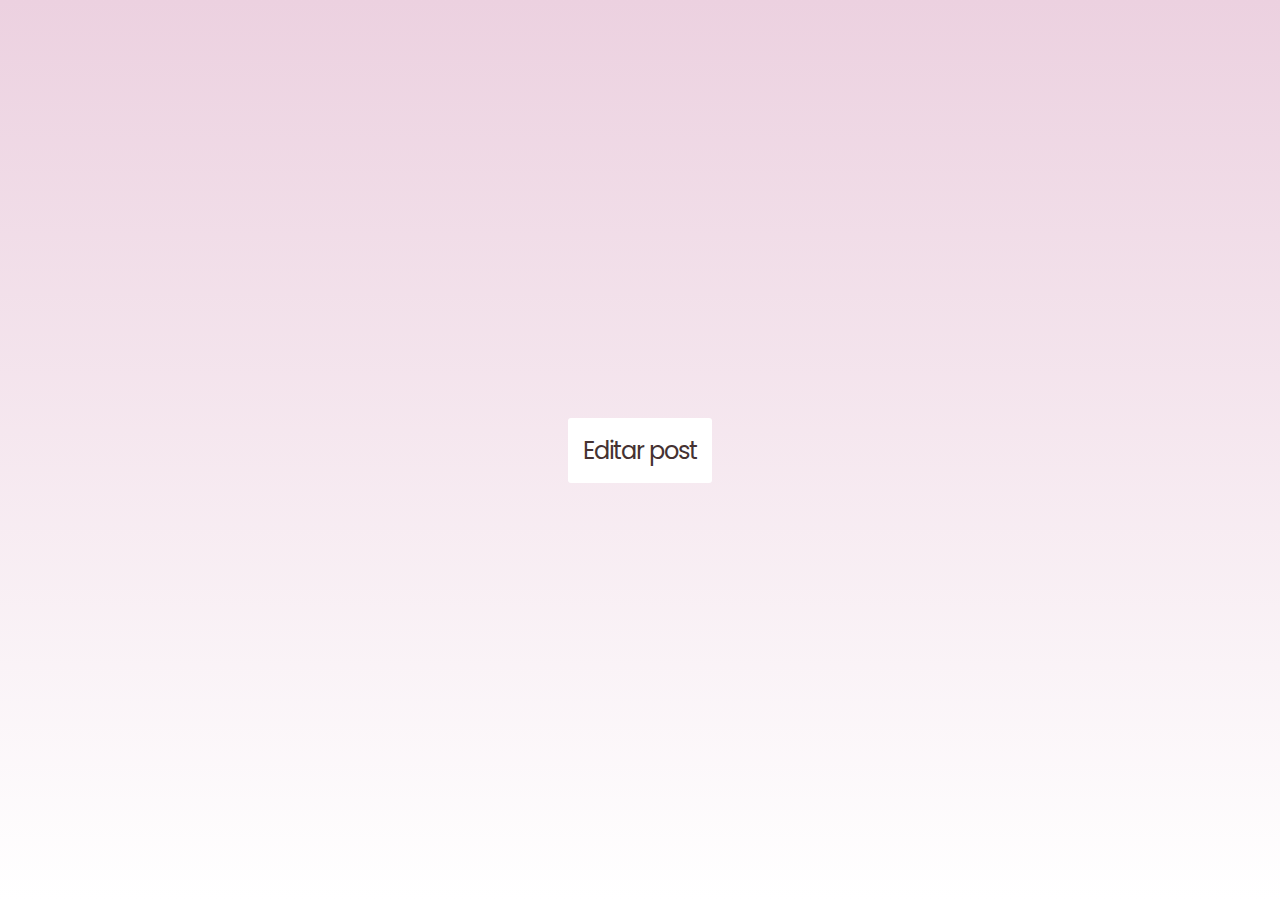
<file: app/views/admin/edita-post.html>
<!DOCTYPE html>
<html lang="pt-br">

<head>
    <meta charset="utf-8" />
    <title>Story Stroll</title>
    <meta name="viewport" content="width=device-width, initial-scale=1, minimum-scale=1, maximum-scale=1" />
    <link rel="stylesheet" href="../../../public/css/posts.css" />
    <link rel="preconnect" href="https://fonts.googleapis.com">
    <link rel="preconnect" href="https://fonts.gstatic.com" crossorigin>
    <link
        href="https://fonts.googleapis.com/css2?family=Poppins:ital,wght@0,100;0,200;0,300;0,400;0,500;0,600;0,700;0,800;0,900;1,100;1,200;1,300;1,400;1,500;1,600;1,700;1,800;1,900&display=swap"
        rel="stylesheet">
    <link
        href="https://fonts.googleapis.com/css2?family=Montserrat:ital,wght@0,100..900;1,100..900&family=Poppins:ital,wght@0,100;0,200;0,300;0,400;0,500;0,600;0,700;0,800;0,900;1,100;1,200;1,300;1,400;1,500;1,600;1,700;1,800;1,900&display=swap"
        rel="stylesheet">


</head>

<body>

    <a class="botao" href="#popup-box">Editar post</a>
    <div id="popup-box" class="popup">
        <div class="content">
            <form action="#" method="post" enctype="multipart/form-data">
                <div class="formulario">
                    <div class="esquerda">
                        <label for="autor">Autor</label><br>
                        <input type="text" id="autor" name="autor" value="pedro_123" readonly><br>
                        <label for="titulo">Título</label><br>
                        <input type="text" id="titulo" name="titulo" placeholder="Título da sua review" value="Título">
                        <div class="rating">
                            <label>
                                <input type="radio" name="stars" value="1" />
                                <span class="icon">★</span>
                            </label>
                            <label>
                                <input type="radio" name="stars" value="2" />
                                <span class="icon">★</span>
                                <span class="icon">★</span>
                            </label>
                            <label>
                                <input type="radio" name="stars" value="3" />
                                <span class="icon">★</span>
                                <span class="icon">★</span>
                                <span class="icon">★</span>
                            </label>
                            <label>
                                <input type="radio" name="stars" value="4" checked="checked" />
                                <span class="icon">★</span>
                                <span class="icon">★</span>
                                <span class="icon">★</span>
                                <span class="icon">★</span>
                            </label>
                            <label>
                                <input type="radio" name="stars" value="5" />
                                <span class="icon">★</span>
                                <span class="icon">★</span>
                                <span class="icon">★</span>
                                <span class="icon">★</span>
                                <span class="icon">★</span>
                            </label>
                        </div>
                        <br>
                        <label for="conteudo">Review</label><br>
                        <textarea type="text" id="conteudo" name="conteudo" placeholder="Conteudo da sua review"
                            rows="7" cols="50">Sua review</textarea>
                    </div>
                    <div class="direita">
                        <div class="img-prev"><img id="preview" src="../../../public/assets/capa.jpg"
                                alt="Pré-visualização da imagem">
                        </div>
                        <label for="img">Selecione uma imagem:</label>
                        <input type="file" id="img" name="img" accept="image/*">
                        <label for="data">Data da leitura:</label>
                        <input type="date" id="data" name="data">
                        <input type="hidden" id="dataat" name="dataat">
                    </div>
                </div>
                <input type="submit" value="Salvar">
            </form>
            <a class="fecha" href="#">&times;</a>
        </div>
    </div>
    <script src="../../../public/js/add-post.js"></script>
</body>

</html>
</file>
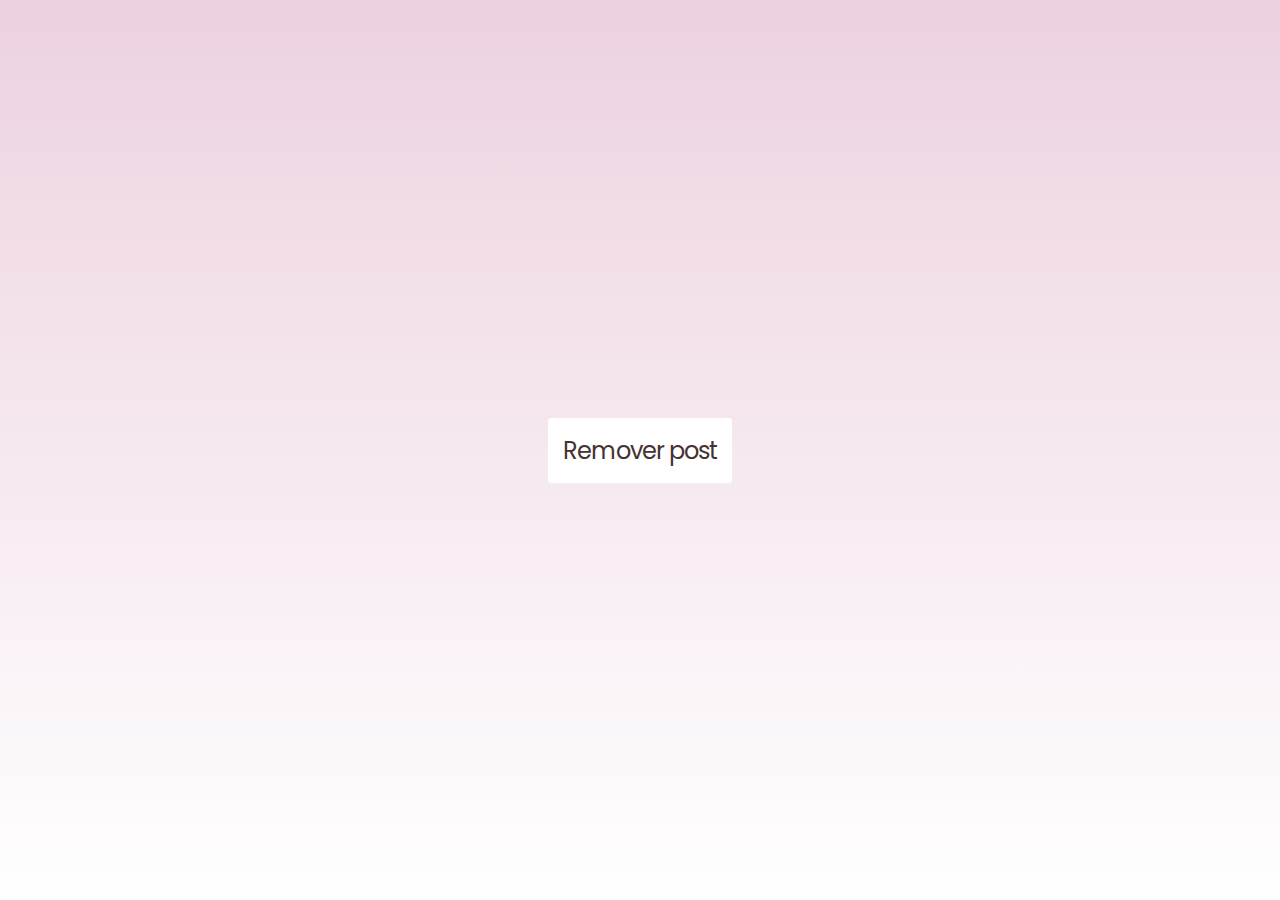
<file: app/views/admin/rm-post.html>
<!DOCTYPE html>
<html lang="pt-br">

<head>
    <meta charset="utf-8" />
    <title>Story Stroll</title>
    <meta name="viewport" content="width=device-width, initial-scale=1, minimum-scale=1, maximum-scale=1" />
    <link rel="stylesheet" href="../../../public/css/ve-post.css" />
    <link rel="preconnect" href="https://fonts.googleapis.com">
    <link rel="preconnect" href="https://fonts.gstatic.com" crossorigin>
    <link
        href="https://fonts.googleapis.com/css2?family=Poppins:ital,wght@0,100;0,200;0,300;0,400;0,500;0,600;0,700;0,800;0,900;1,100;1,200;1,300;1,400;1,500;1,600;1,700;1,800;1,900&display=swap"
        rel="stylesheet">
    <link
        href="https://fonts.googleapis.com/css2?family=Montserrat:ital,wght@0,100..900;1,100..900&family=Poppins:ital,wght@0,100;0,200;0,300;0,400;0,500;0,600;0,700;0,800;0,900;1,100;1,200;1,300;1,400;1,500;1,600;1,700;1,800;1,900&display=swap"
        rel="stylesheet">
    <script src="../../../public/js/rm-post.js"></script>

</head>

<body>

    <a class="botao" href="#popup-box">Remover post</a>
    <div id="popup-box" class="popup">
        <div class="content">

            <a class="fecha" href="#">&times;</a>
            <div class="quebra"></div>
            <form action="/delete/" method="post">
                <input type="hidden" value="id-do-post">
                <input type="submit" value="Excluir publicação" onclick="Excluir()">
            </form>

        </div>

    </div>

</body>

</html>
</file>
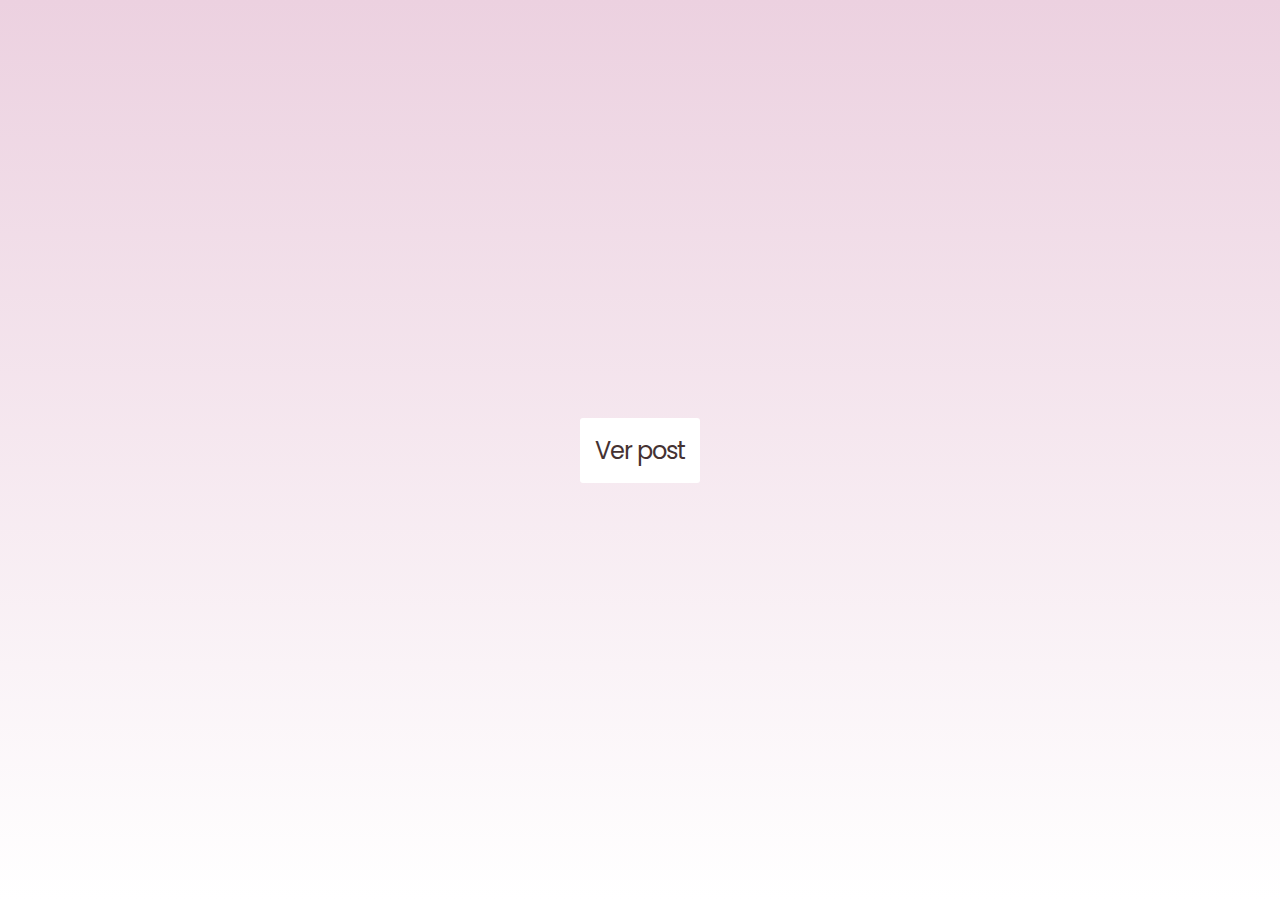
<file: app/views/admin/ve-post.html>
<!DOCTYPE html>
<html lang="pt-br">

<head>
    <meta charset="utf-8" />
    <title>Story Stroll</title>
    <meta name="viewport" content="width=device-width, initial-scale=1, minimum-scale=1, maximum-scale=1" />
    <link rel="stylesheet" href="../../../public/css/ve-post.css" />
    <link rel="preconnect" href="https://fonts.googleapis.com">
    <link rel="preconnect" href="https://fonts.gstatic.com" crossorigin>
    <link
        href="https://fonts.googleapis.com/css2?family=Poppins:ital,wght@0,100;0,200;0,300;0,400;0,500;0,600;0,700;0,800;0,900;1,100;1,200;1,300;1,400;1,500;1,600;1,700;1,800;1,900&display=swap"
        rel="stylesheet">
    <link
        href="https://fonts.googleapis.com/css2?family=Montserrat:ital,wght@0,100..900;1,100..900&family=Poppins:ital,wght@0,100;0,200;0,300;0,400;0,500;0,600;0,700;0,800;0,900;1,100;1,200;1,300;1,400;1,500;1,600;1,700;1,800;1,900&display=swap"
        rel="stylesheet">

</head>

<body>

    <a class="botao" href="#popup-box">Ver post</a>
    <div id="popup-box" class="popup">
        <div class="content">
            <div class="esquerda">
                <h3>Autor</h1>
                    <p>Pedro_123</p>
                    <h3>Título</h1>
                        <p>Os Demônios</p>
                        <div class="nota">
                            <span class="icon">★</span>
                            <span class="icon">★</span>
                            <span class="icon">★</span>
                            <span class="icon">★</span>
                            <span class="icon">★</span>
                        </div>
                        <h3>Review</h1>
                            <textarea rows="14" cols="50"
                                readonly>Lorem ipsum dolor sit amet, consectetur adipiscing elit. Fusce commodo auctor erat, vel accumsan tortor aliquet ac. Donec vel odio eu quam eleifend commodo et quis velit. Nulla sollicitudin justo quis massa faucibus vulputate. Nam non augue leo. Aenean feugiat, lacus molestie facilisis blandit, dui turpis condimentum nisl, ut convallis nunc tortor nec enim. Nullam vestibulum, diam vitae commodo fermentum, mauris lorem sodales mauris, ac lacinia leo risus in tortor. Cras metus felis, rutrum eget vehicula et, elementum ut nunc. Quisque feugiat orci vitae maximus accumsan. Aliquam posuere nisi sed enim dictum, in dictum enim varius. Suspendisse sagittis ut nibh ac efficitur. Duis et nulla a tellus hendrerit euismod. Etiam egestas non dui eu elementum. Curabitur aliquam sed ex id mollis. Aenean a risus nisl.</textarea>
            </div>
            <div class="direita">
                <img src="../../../public/assets/capa.jpg">
                <h3>Data da leitura</h3>
                <p>02/05/2024</p>
                <h3>Data da publicação</h3>
                <p>05/05/2024</p>
            </div>
            <a class="fecha" href="#">&times;</a>
        </div>
    </div>

</body>

</html>
</file>
<file: public/css/posts.css>
body {
    background: linear-gradient(to bottom, #ecd1e0, #ffffff);
    margin: 0;
    width: 100%;
    height: 100vh;
    display: flex;
    align-items: center;
    justify-content: center;
    font-family: "Poppins", sans-serif;
    font-weight: 400;
    font-style: normal;
    letter-spacing: -1px;
    font-size: 24px;
}

.botao {
    padding: 15px;
    background-color: #fff;
    border-radius: 3px;
    text-decoration: none;
}


.popup {
    position: fixed;
    inset: 0;
    background: rgba(69, 50, 50, 0.2);
    display: none;
    align-items: center;
    justify-content: center;
    overflow-y: scroll;
}

textarea {
    font-size: 16px;
}

.content {
    margin: 8px;
    position: relative;
    background: white;
    padding: 10px 20px;
    border-radius: 4px;
}

.capa {
    width: 55%;
    border-style: solid;
    border-width: 1.8px;
    border-color: rgba(0, 0, 0, 0.40);
    border-radius: 10px;
    margin: 10px;
}

.popup:target {
    display: flex;
}

.fecha {
    position: absolute;
    top: -1px;
    right: 10px;
    font-size: 30px;
    text-decoration: none;
}

.formulario {
    display: flex;
    align-items: center;
    flex-direction: row;
    gap: 40px;

}

.formulario>.direita {
    height: 100%;
    display: flex;
    flex-direction: column;
    justify-content: flex-start;
    align-items: center;
    text-align: start;
    width: 61%;
}

.img-prev {
    display: flex;
    align-items: center;
    justify-content: center;
    margin: 8px 0;
    box-sizing: border-box;
    border: 2px solid #453232;
    border-radius: 4px;
    height: 20vh;
    width: 100%;
    background-color: #ecd1e0;
}

input {
    width: 100%;
    padding: 12px 20px;
    margin: 8px 0;
    box-sizing: border-box;
    border: 2px solid #453232;
    border-radius: 4px;
    background-color: #ecd1e0;
    color: #453232;
}

textarea {
    width: 100%;
    padding: 12px 20px;
    margin: 8px 0;
    box-sizing: border-box;
    border: 2px solid #453232;
    border-radius: 4px;
    background-color: #ecd1e0;
    color: #453232;
}

input[type="file"] {
    padding: 12px 20px;
    margin: 8px 0;
    box-sizing: border-box;
    border: 2px solid #453232;
    border-radius: 4px;
    background-color: #ecd1e0;
}

input[type="submit"] {
    width: 100%;
    padding: 12px 20px;
    margin: 8px 0;
    box-sizing: border-box;
    border: 2px solid #453232;
    border-radius: 4px;
    background-color: #ecd1e0;
    color: #453232;
    font-family: "Poppins", sans-serif;
    font-weight: 400;
    font-style: normal;
    letter-spacing: -1px;
    font-size: 24px;
}

#preview {
    max-width: 100%;
    max-height: 100%;
}

.form-img {
    display: flex;
    align-items: center;
    justify-content: center;
    background-color: #ecd1e0;
    padding: 12px 20px;
    color: #453232;
    height: 8vh;
    text-align: center;
    cursor: pointer;
    box-sizing: border-box;
    border: 2px solid #453232;
    border-radius: 4px;
    margin-bottom: 8px;
    font-family: "Poppins", sans-serif;
    font-weight: 400;
    font-style: normal;
    letter-spacing: -1px;
    font-size: 18px;
}

a {
    color: #453232;
}

a:visited {
    color: #453232;
}

.rating {
    display: inline-block;
    position: relative;
    height: 50px;
    line-height: 50px;
    font-size: 50px;
    font-size: 32px;
}

.rating label {
    position: absolute;
    top: 0;
    left: 0;
    height: 100%;
    cursor: pointer;
}

.rating label:last-child {
    position: static;
}

.rating label:nth-child(1) {
    z-index: 5;
}

.rating label:nth-child(2) {
    z-index: 4;
}

.rating label:nth-child(3) {
    z-index: 3;
}

.rating label:nth-child(4) {
    z-index: 2;
}

.rating label:nth-child(5) {
    z-index: 1;
}

.rating label input {
    position: absolute;
    top: 0;
    left: 0;
    opacity: 0;
}

.rating label .icon {
    float: left;
    color: transparent;
}

.rating label:last-child .icon {
    color: #D9D9D9;
}

.rating:not(:hover) label input:checked~.icon,
.rating:hover label:hover input~.icon {
    color: #FFE600;
}

.rating label input:focus:not(:checked)~.icon:last-child {
    color: #000;
    text-shadow: 0 0 5px #09f;
}

@media only screen and (max-width: 550px) {
    .form-img {
        font-size: 14px;
    }


}

@media only screen and (max-height: 950px) {
    .content {
        margin-top: 10vh;
    }
}

@media only screen and (max-height: 870px) {
    .content {
        margin-top: 15vh;
    }
}

@media only screen and (max-height: 800px) {
    .content {
        margin-top: 25vh;
    }
}

@media only screen and (max-height: 720px) {
    .content {
        margin-top: 30vh;
    }
}

@media only screen and (max-height: 690px) {
    .content {
        margin-top: 35vh;
    }
}

@media only screen and (max-width: 460px) {
    .formulario {
        flex-direction: column;
        gap: 10px;
    }

    .content {
        overflow-y: scroll;
    }
}













.livro {
    display: flex;
    flex-direction: row;
    flex-wrap: wrap;
    justify-content: space-around;
    align-items: center;
    gap: 40px;
}

.bt-livro {
    display: flex;
    justify-content: center;
}

.bt-livro>a {
    padding: 4px;
    text-decoration: none;
    box-sizing: border-box;
    border: 2px solid #453232;
    border-radius: 4px;
    background-color: #ecd1e0;
    color: #453232;
    font-family: "Poppins", sans-serif;
    font-weight: 400;
    font-style: normal;
    letter-spacing: -1px;
}
</file>
<file: public/css/ve-post.css>
body {
    background: linear-gradient(to bottom, #ecd1e0, #ffffff);
    margin: 0;
    width: 100%;
    color: #453232;
    height: 100vh;
    display: flex;
    align-items: center;
    justify-content: center;
    font-family: "Poppins", sans-serif;
    font-weight: 400;
    font-style: normal;
    letter-spacing: -1px;
    font-size: 24px;
}

.botao {
    padding: 15px;
    background-color: #fff;
    border-radius: 3px;
    text-decoration: none;
}

.popup {
    position: fixed;
    inset: 0;
    background: rgba(69, 50, 50, 0.2);
    display: none;
    align-items: center;
    justify-content: center;
}

textarea {
    font-size: 16px;
}

.nota>span {
    color: #FFE600;
    font-size: 34px;
}

.content {
    margin: 8px;
    position: relative;
    background: #f5f5f5;
    padding: 10px 20px;
    border-radius: 10px;
    display: flex;
    align-items: center;
    justify-content: space-around;
    flex-direction: row;
    gap: 40px;
    flex-wrap: wrap;
}

.popup:target {
    display: flex;
}

.fecha {
    position: absolute;
    top: -1px;
    right: 10px;
    font-size: 30px;
    text-decoration: none;
}

input[type="submit"] {
    width: 100%;
    padding: 12px 20px;
    margin: 8px 0;
    box-sizing: border-box;
    border: 2px solid #453232;
    border-radius: 4px;
    background-color: #ecd1e0;
    color: #453232;
    font-family: "Poppins", sans-serif;
    font-weight: 400;
    font-style: normal;
    letter-spacing: -1px;
    font-size: 24px;
}

textarea {
    width: 100%;
    padding: 12px 20px;
    box-sizing: border-box;
    border: 2px solid #453232;
    border-radius: 4px;
    background-color: #ecd1e0;
    color: #453232;
}

.direita>img {
    width: 140px;
    box-sizing: border-box;
    border: 2px solid #453232;
    border-radius: 4px;
}



a {
    color: #453232;
}

a:visited {
    color: #453232;
}

.quebra {
    flex-basis: 100%;
}


@media only screen and (max-width: 510px) {
    h3 {
        font-size: 20px;
    }

    p {
        font-size: 16px;
    }

    .direita>img {
        width: 100px;
    }

    .content {
        align-items: start;
        justify-content: center;
        overflow-y: scroll;
    }

    .quebra {
        display: none;
    }

    button {
        font-size: 20px;
    }
}
</file>
